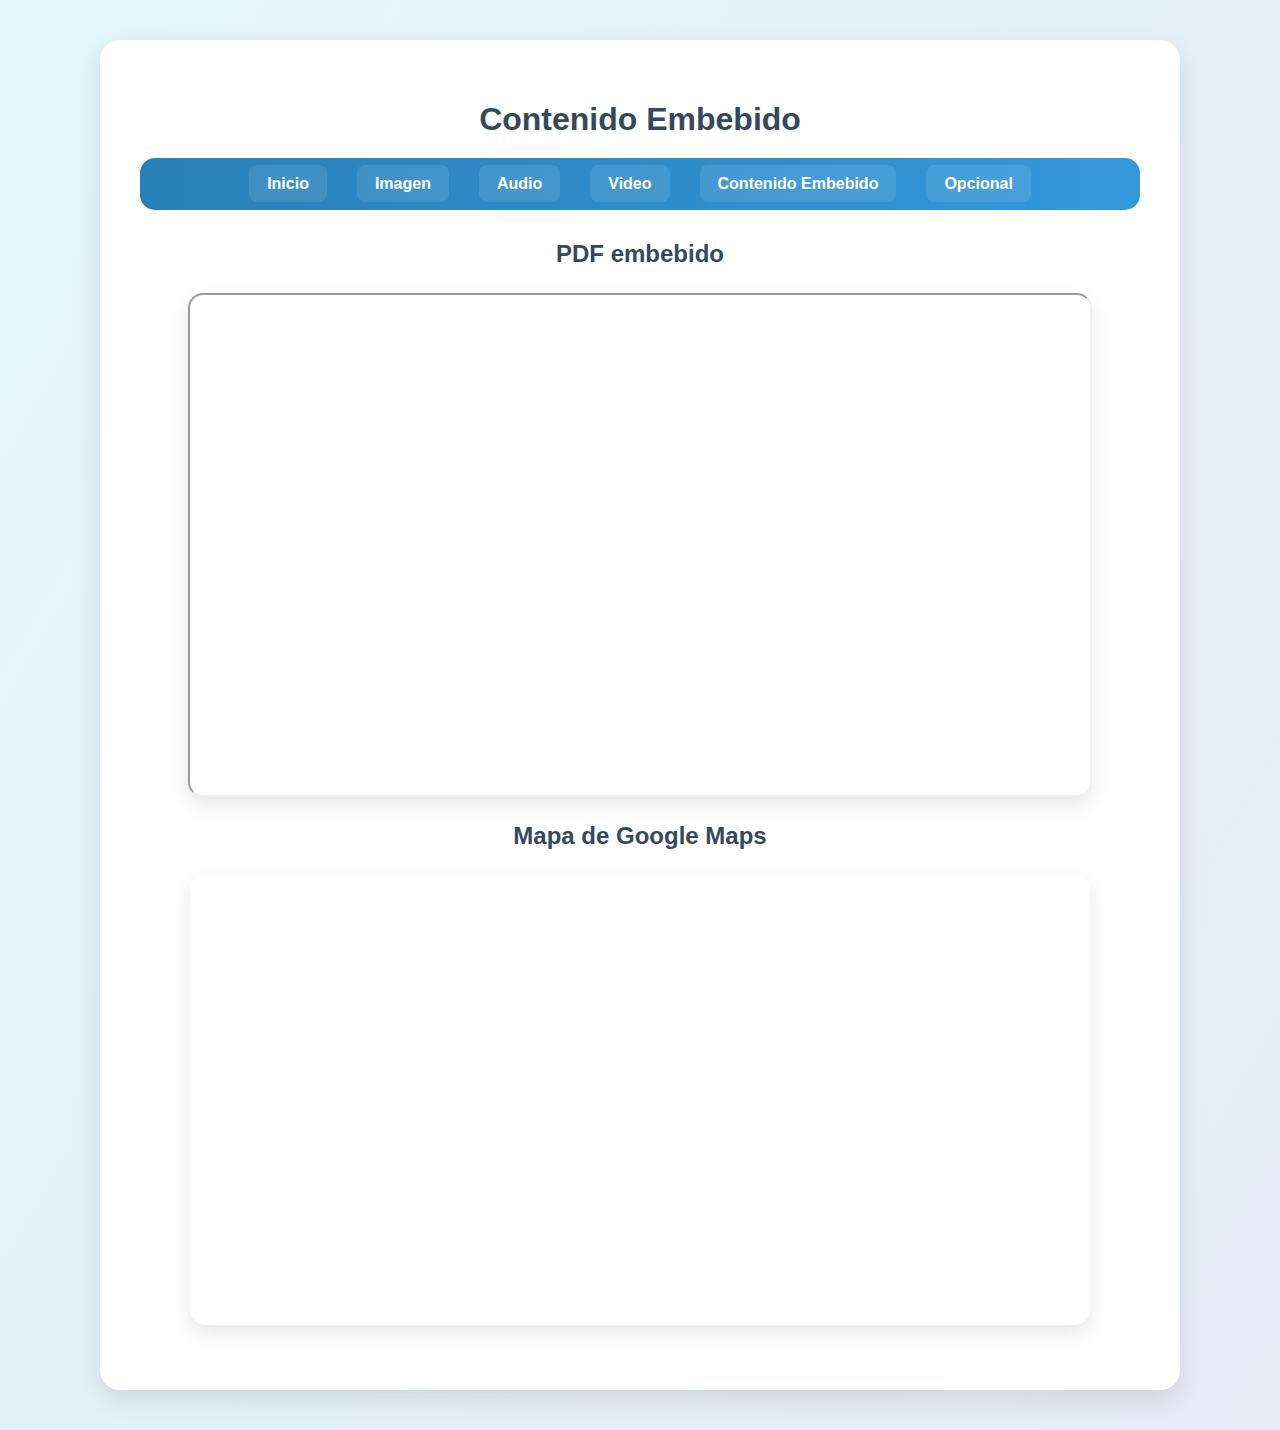
<file: contenido.html>
<!DOCTYPE html>
<html lang="es">
<head>
    <meta charset="UTF-8">
    <meta name="viewport" content="width=device-width, initial-scale=1.0">
    <title>Contenido Embebido - Proyecto Multimedia</title>
    <link rel="stylesheet" href="css/estilos.css">
</head>
<body>
<div class="contenedor">
    <h1>Contenido Embebido</h1>

    <nav>
        <ul>
            <li><a href="index.html">Inicio</a></li>
            <li><a href="imagen.html">Imagen</a></li>
            <li><a href="audio.html">Audio</a></li>
            <li><a href="video.html">Video</a></li>
            <li><a href="contenido.html">Contenido Embebido</a></li>
            <li><a href="opcional.html">Opcional</a></li>
        </ul>
    </nav>

    <h2>PDF embebido</h2>
    <iframe src="https://www.w3.org/WAI/ER/tests/xhtml/testfiles/resources/pdf/dummy.pdf" width="100%" height="500px"></iframe>

    <h2>Mapa de Google Maps</h2>
    <iframe src="https://www.google.com/maps/embed?pb=!1m18!1m12!1m3!1d3153.019760507107!2d-122.084249!3d37.422065!2m3!1f0!2f0!3f0!3m2!1i1024!2i768!4f13.1!3m3!1m2!1s0x808fb0b4bdf7a6b5%3A0x84f31dbdf2b4c3f8!2sGoogleplex!5e0!3m2!1ses!2sus!4v1600000000000!5m2!1ses!2sus" width="100%" height="450" style="border:0;" allowfullscreen="" loading="lazy"></iframe>
</div>
<script src="js/script.js"></script>
</body>
</html>
</file>
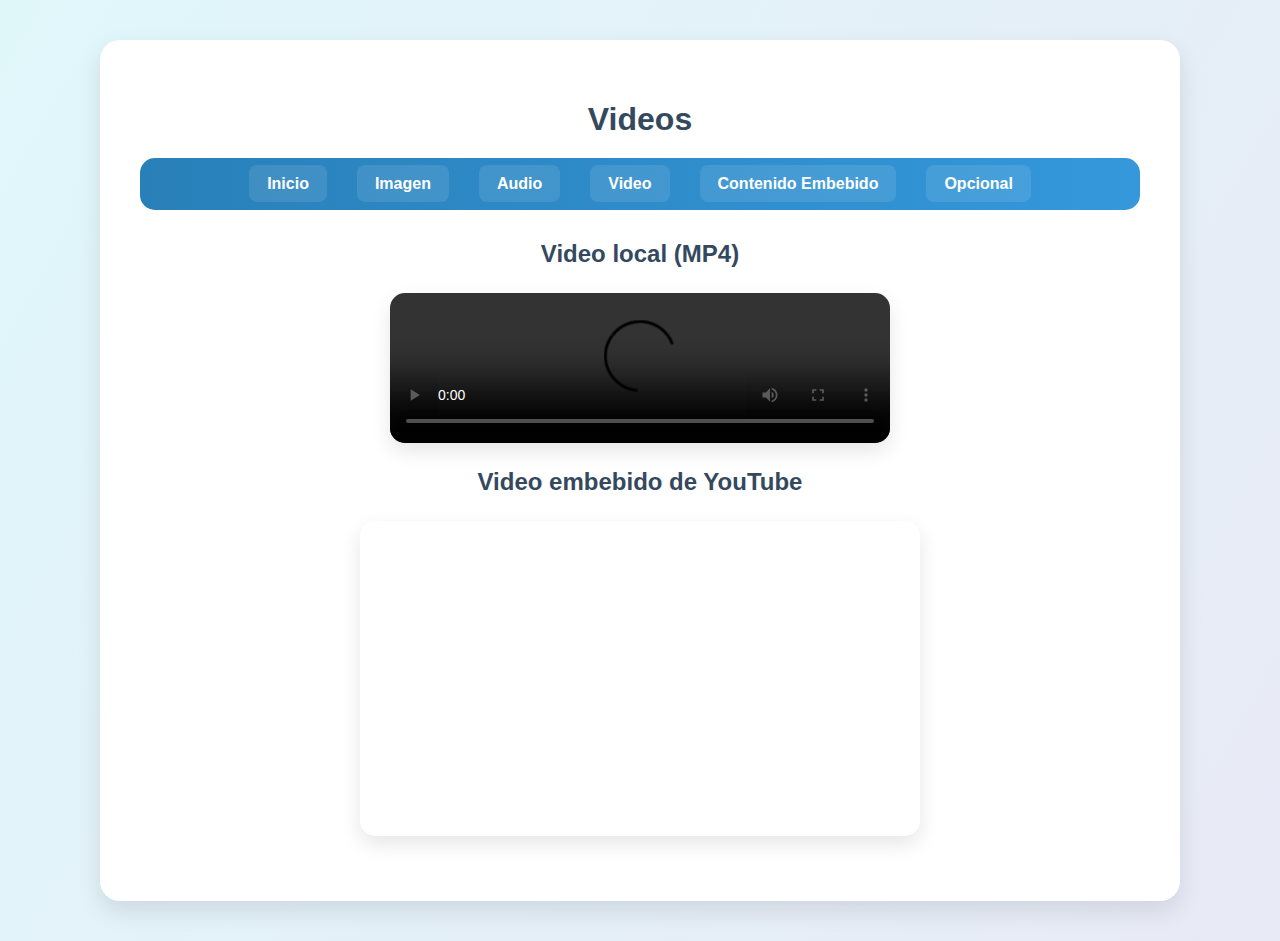
<file: video.html>
<!DOCTYPE html>
<html lang="es">
<head>
    <meta charset="UTF-8">
    <meta name="viewport" content="width=device-width, initial-scale=1.0">
    <title>Video - Proyecto Multimedia</title>
    <link rel="stylesheet" href="css/estilos.css">
</head>
<body>
<div class="contenedor">
    <h1>Videos</h1>

    <nav>
        <ul>
            <li><a href="index.html">Inicio</a></li>
            <li><a href="imagen.html">Imagen</a></li>
            <li><a href="audio.html">Audio</a></li>
            <li><a href="video.html">Video</a></li>
            <li><a href="contenido.html">Contenido Embebido</a></li>
            <li><a href="opcional.html">Opcional</a></li>
        </ul>
    </nav>

    <h2>Video local (MP4)</h2>
    <video width="500" controls>
        <source src="https://www.w3schools.com/html/mov_bbb.mp4" type="video/mp4">
        Tu navegador no soporta video.
    </video>

    <h2>Video embebido de YouTube</h2>
    <iframe width="560" height="315" 
            src="https://www.youtube.com/embed/aqz-KE-bpKQ" 
            title="YouTube video" frameborder="0" 
            allow="accelerometer; autoplay; clipboard-write; encrypted-media; gyroscope; picture-in-picture" 
            allowfullscreen>
    </iframe>
</div>
<script src="js/script.js"></script>
</body>
</html>
</file>
<file: css/estilos.css>
/* Tipografía y fondo general */
body {
    font-family: 'Poppins', sans-serif;
    margin: 0;
    background: linear-gradient(120deg, #e0f7fa, #e8eaf6);
    color: #2c3e50;
}

/* Contenedor principal */
.contenedor {
    background: #ffffff;
    padding: 40px;
    border-radius: 20px;
    max-width: 1000px;
    margin: 40px auto;
    box-shadow: 0 10px 25px rgba(0,0,0,0.1);
    transition: transform 0.3s;
}

.contenedor:hover {
    transform: translateY(-5px);
}

/* Títulos */
h1, h2 {
    text-align: center;
    margin-bottom: 20px;
    color: #34495e;
}

/* Navegación */
nav {
    background: linear-gradient(90deg, #2980b9, #3498db);
    padding: 12px 0;
    border-radius: 15px;
    margin-bottom: 30px;
}

nav ul {
    display: flex;
    justify-content: center;
    list-style: none;
    padding: 0;
    margin: 0;
    flex-wrap: wrap;
}

nav ul li {
    margin: 5px 15px;
}

nav ul li a {
    text-decoration: none;
    color: white;
    font-weight: 600;
    padding: 10px 18px;
    border-radius: 8px;
    transition: 0.3s;
    background: rgba(255, 255, 255, 0.1);
}

nav ul li a:hover {
    background: rgba(255, 255, 255, 0.25);
}

/* Descripción de texto */
.descripcion {
    text-align: center;
    color: #34495e;
    font-size: 16px;
    margin-top: 15px;
}

/* Multimedia (imágenes, video, audio, iframe) */
img, video, iframe, audio {
    display: block;
    margin: 25px auto;
    border-radius: 15px;
    max-width: 90%;
    box-shadow: 0 8px 20px rgba(0,0,0,0.1);
}

/* Audio específico */
audio {
    width: 90%;
}
</file>
